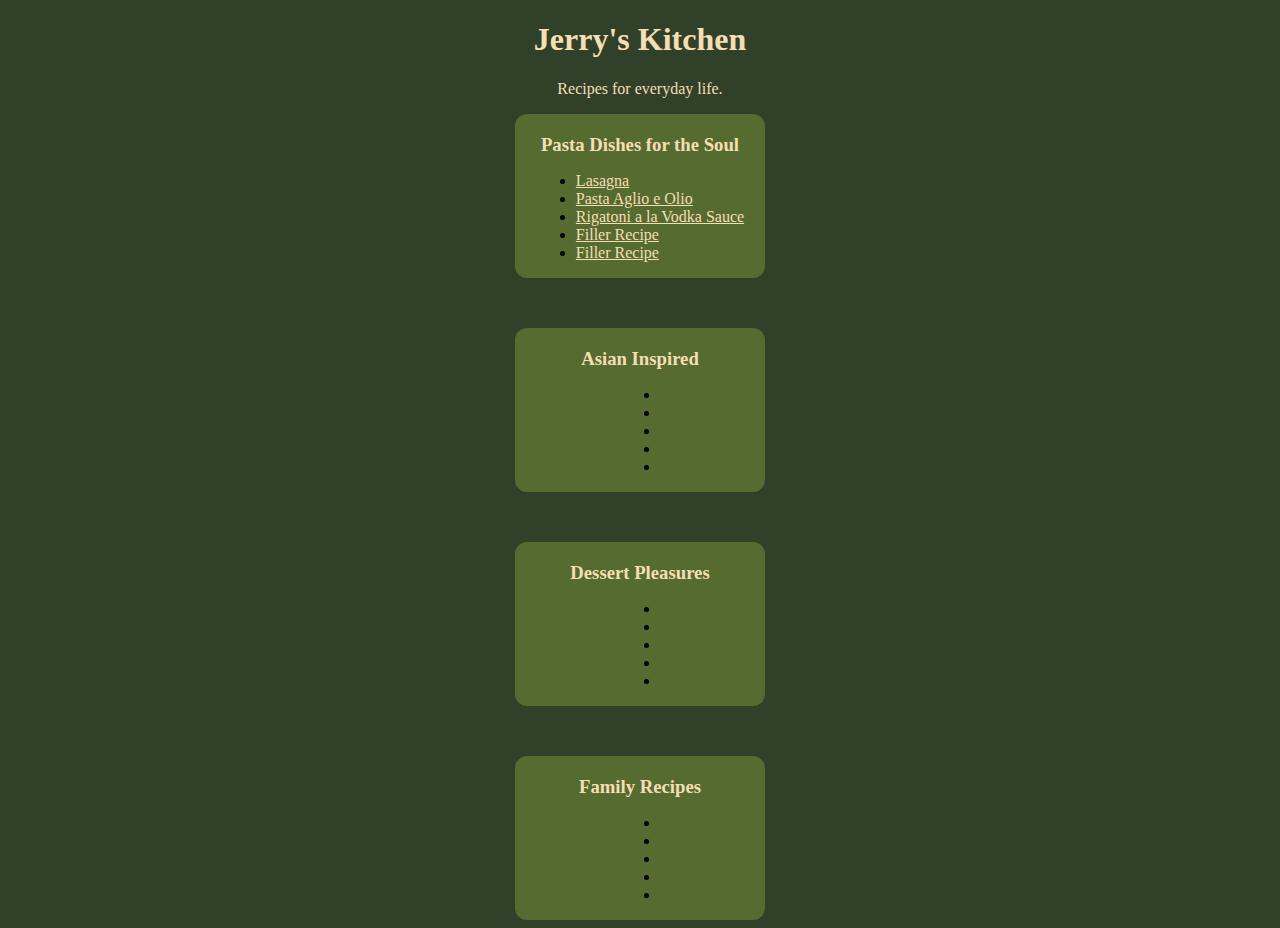
<file: index.html>
<!DOCTYPE html>
<html lang="en">
<head>
    <meta charset="UTF-8">
    <meta http-equiv="X-UA-Compatible" content="IE=edge">
    <meta name="viewport" content="width=device-width, initial-scale=1.0">
    <link rel="stylesheet" href="./styles/homepage.css">
    <title>Jerry's Kitchen</title>
</head>
<body>
    <div>
        <h1 class="title">Jerry's Kitchen</h1>
        <p class="title">Recipes for everyday life.</p>
    </div>
    <div class="pasta-parent">
        <h3 class="pasta-title">Pasta Dishes for the Soul</h3>
        <ul>
            <li><a href="./recipes/lasagna.html">Lasagna</a></li>
            <li><a href="./recipes/aglio_olio.html">Pasta Aglio e Olio</a></li>
            <li><a href="./recipes/vodka_redsauce.html">Rigatoni a la Vodka Sauce</a></li>
            <li><a href="./recipes/vodka_redsauce.html">Filler Recipe</a></li>
            <li><a href="./recipes/vodka_redsauce.html">Filler Recipe</a></li>
        </ul>   
    </div>
    <div class="div-spacing">
        <!--SPACING COMMENTS-->
    </div>
    <div class="mains-parent">
        <h3 class="mains-title">Asian Inspired</h3>
        <ul>
            <li></li>
            <li></li>
            <li></li>
            <li></li>
            <li></li>
        </ul>
    </div>
    <div class="div-spacing">
        <!--SPACING COMMENTS-->
    </div>
    <div class="dessert-parent">
        <h3 class="dessert-title">Dessert Pleasures</h3>
        <ul>
            <li></li>
            <li></li>
            <li></li>
            <li></li>
            <li></li>
        </ul>
    </div>
    <div class="div-spacing">
        <!--SPACING COMMENTS-->
    </div>
    <div class="family-parent">
        <h3 class="family-title">Family Recipes</h3>
        <ul>
            <li></li>
            <li></li>
            <li></li>
            <li></li>
            <li></li>
        </ul>
    </div>
</body>
</html>
</file>
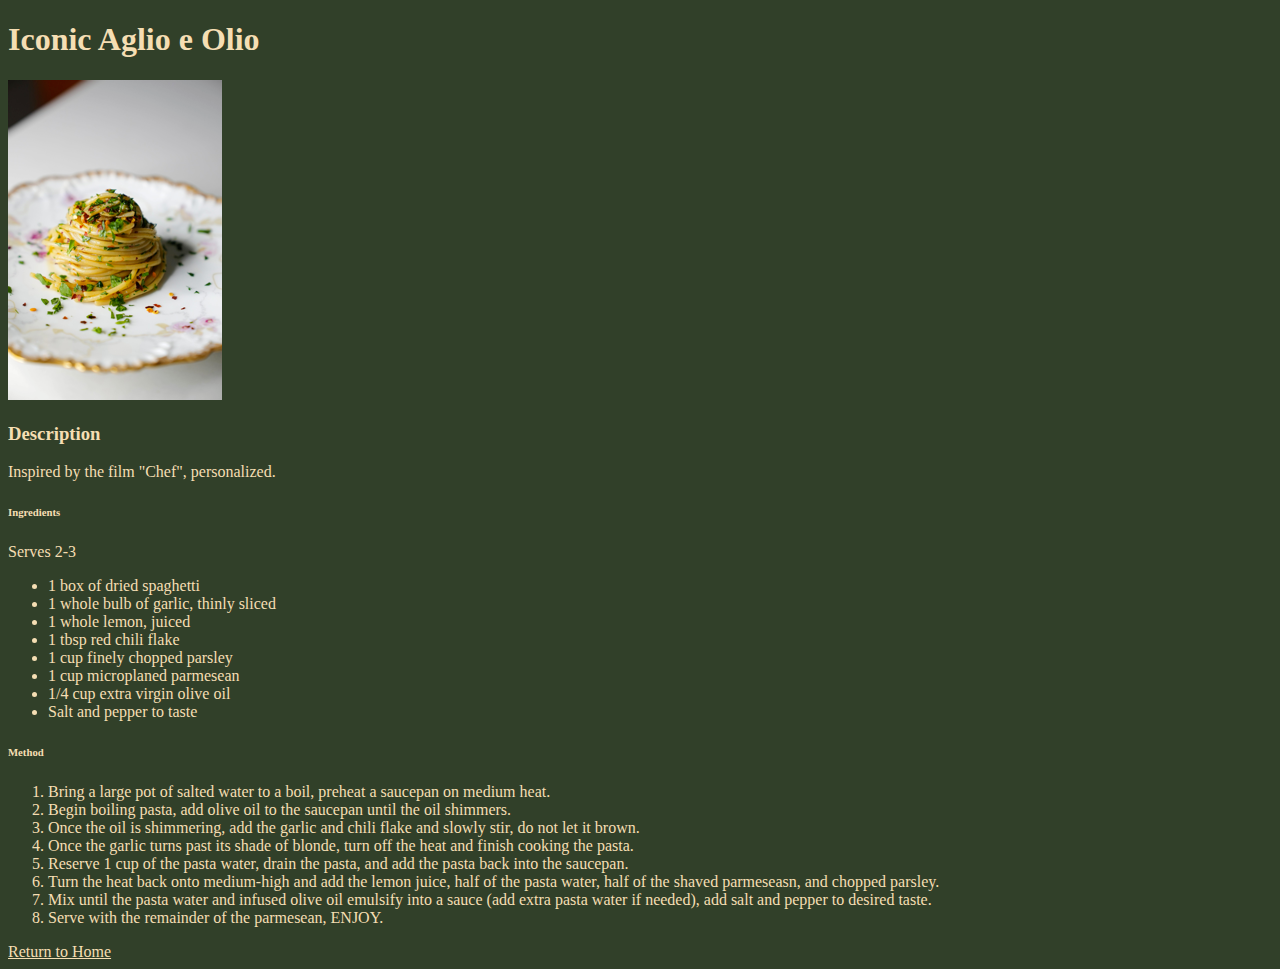
<file: recipes/aglio_olio.html>
<!DOCTYPE html>
<html lang="en">
<head>
    <meta charset="UTF-8">
    <meta http-equiv="X-UA-Compatible" content="IE=edge">
    <meta name="viewport" content="width=device-width, initial-scale=1.0">
    <link rel="stylesheet" href="../styles/main_recipe_style.css"/>
    <title>Iconic Aglio e Olio</title>
</head>
<body>
    <h1>Iconic Aglio e Olio</h1>
    <img src="../assets/Aglio_e_olio.png" alt="aglio e olio"/>
    <h3>Description</h3>
        <p>Inspired by the film "Chef", personalized.</p>
    
    <h6>Ingredients</h6>
        <p>Serves 2-3</p>
        <ul>
            <li>1 box of dried spaghetti</li>
            <li>1 whole bulb of garlic, thinly sliced</li>
            <li>1 whole lemon, juiced</li>
            <li>1 tbsp red chili flake</li>
            <li>1 cup finely chopped parsley</li>
            <li>1 cup microplaned parmesean</li>
            <li>1/4 cup extra virgin olive oil</li>
            <li>Salt and pepper to taste</li>
        </ul>
    <p></p>
    <h6>Method</h6>
        <p></p>
        <ol>
            <li>Bring a large pot of salted water to a boil, preheat a saucepan on medium heat.</li>
            <li>Begin boiling pasta, add olive oil to the saucepan until the oil shimmers.</li>
            <li>Once the oil is shimmering, add the garlic and chili flake and slowly stir, do not let it brown.</li>
            <li>Once the garlic turns past its shade of blonde, turn off the heat and finish cooking the pasta.</li>
            <li>Reserve 1 cup of the pasta water, drain the pasta, and add the pasta back into the saucepan.</li>
            <li>Turn the heat back onto medium-high and add the lemon juice, half of the pasta water, half of the shaved parmeseasn, and chopped parsley.</li>
            <li>Mix until the pasta water and infused olive oil emulsify into a sauce (add extra pasta water if needed), add salt and pepper to desired taste.</li>
            <li>Serve with the remainder of the parmesean, ENJOY.</li>
        </ol>
    <a href="../index.html">Return to Home</a>
</body>
</html>
</file>
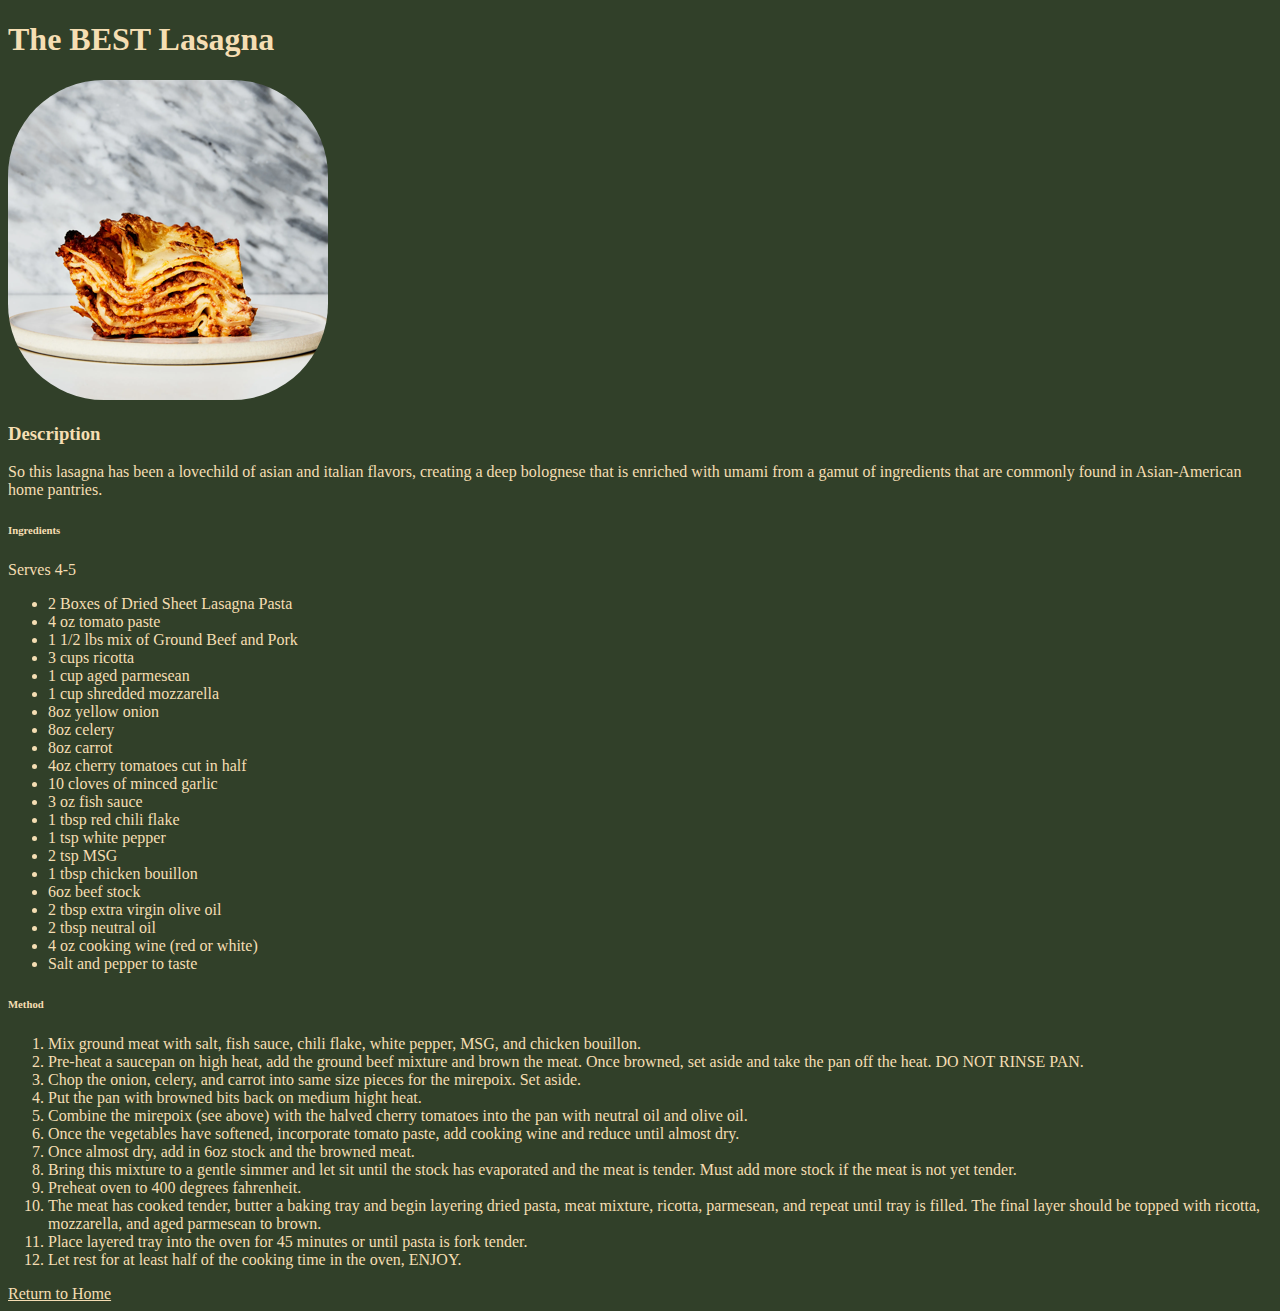
<file: recipes/lasagna.html>
<!DOCTYPE html>
<html lang="en">
<head>
    <meta charset="UTF-8">
    <meta http-equiv="X-UA-Compatible" content="IE=edge">
    <meta name="viewport" content="width=device-width, initial-scale=1.0">
    <link rel="stylesheet" href="../styles/main_recipe_style.css">
    <title>The BEST Lasagna</title>
</head>
<body>
    <h1>The BEST Lasagna</h1>
    <img class="title-img" src="../assets/Lasagna_IMG.png" alt="cool lasagna pic"/>
    <h3>Description</h3>
        <p>So this lasagna has been a lovechild of asian and italian flavors, creating a deep bolognese that is enriched with umami from a gamut of ingredients that are commonly found in Asian-American home pantries.</p>
    
    <h6>Ingredients</h6>
        <p>Serves 4-5</p>
        <ul>
            <li>2 Boxes of Dried Sheet Lasagna Pasta</li>
            <li>4 oz tomato paste</li>
            <li>1 1/2 lbs mix of Ground Beef and Pork</li>
            <li>3 cups ricotta</li>
            <li>1 cup aged parmesean</li>
            <li>1 cup shredded mozzarella</li>
            <li>8oz yellow onion</li>
            <li>8oz celery</li>
            <li>8oz carrot</li>
            <li>4oz cherry tomatoes cut in half</li>
            <li>10 cloves of minced garlic</li>
            <li>3 oz fish sauce</li>
            <li>1 tbsp red chili flake</li>
            <li>1 tsp white pepper</li>
            <li>2 tsp MSG</li>
            <li>1 tbsp chicken bouillon</li>
            <li>6oz beef stock</li>
            <li>2 tbsp extra virgin olive oil</li>
            <li>2 tbsp neutral oil</li>
            <li>4 oz cooking wine (red or white)</li>
            <li>Salt and pepper to taste</li>
        </ul>
    <p></p>
    <h6>Method</h6>
        <p></p>
        <ol>
            <li>Mix ground meat with salt, fish sauce, chili flake, white pepper, MSG, and chicken bouillon.</li>
            <li>Pre-heat a saucepan on high heat, add the ground beef mixture and brown the meat. Once browned, set aside and take the pan off the heat. DO NOT RINSE PAN.</li>
            <li>Chop the onion, celery, and carrot into same size pieces for the mirepoix. Set aside.</li>
            <li>Put the pan with browned bits back on medium hight heat.</li>
            <li>Combine the mirepoix (see above) with the halved cherry tomatoes into the pan with neutral oil and olive oil.</li>
            <li>Once the vegetables have softened, incorporate tomato paste, add cooking wine and reduce until almost dry.</li>
            <li>Once almost dry, add in 6oz stock and the browned meat.</li>
            <li>Bring this mixture to a gentle simmer and let sit until the stock has evaporated and the meat is tender. Must add more stock if the meat is not yet tender.</li>
            <li>Preheat oven to 400 degrees fahrenheit.</li>
            <li>The meat has cooked tender, butter a baking tray and begin layering dried pasta, meat mixture, ricotta, parmesean, and repeat until tray is filled. The final layer should be topped with ricotta, mozzarella, and aged parmesean to brown.</li>
            <li>Place layered tray into the oven for 45 minutes or until pasta is fork tender.</li>
            <li>Let rest for at least half of the cooking time in the oven, ENJOY.</li>
        </ol>
    <a href="../index.html">Return to Home</a>
</body>
</html>
</file>
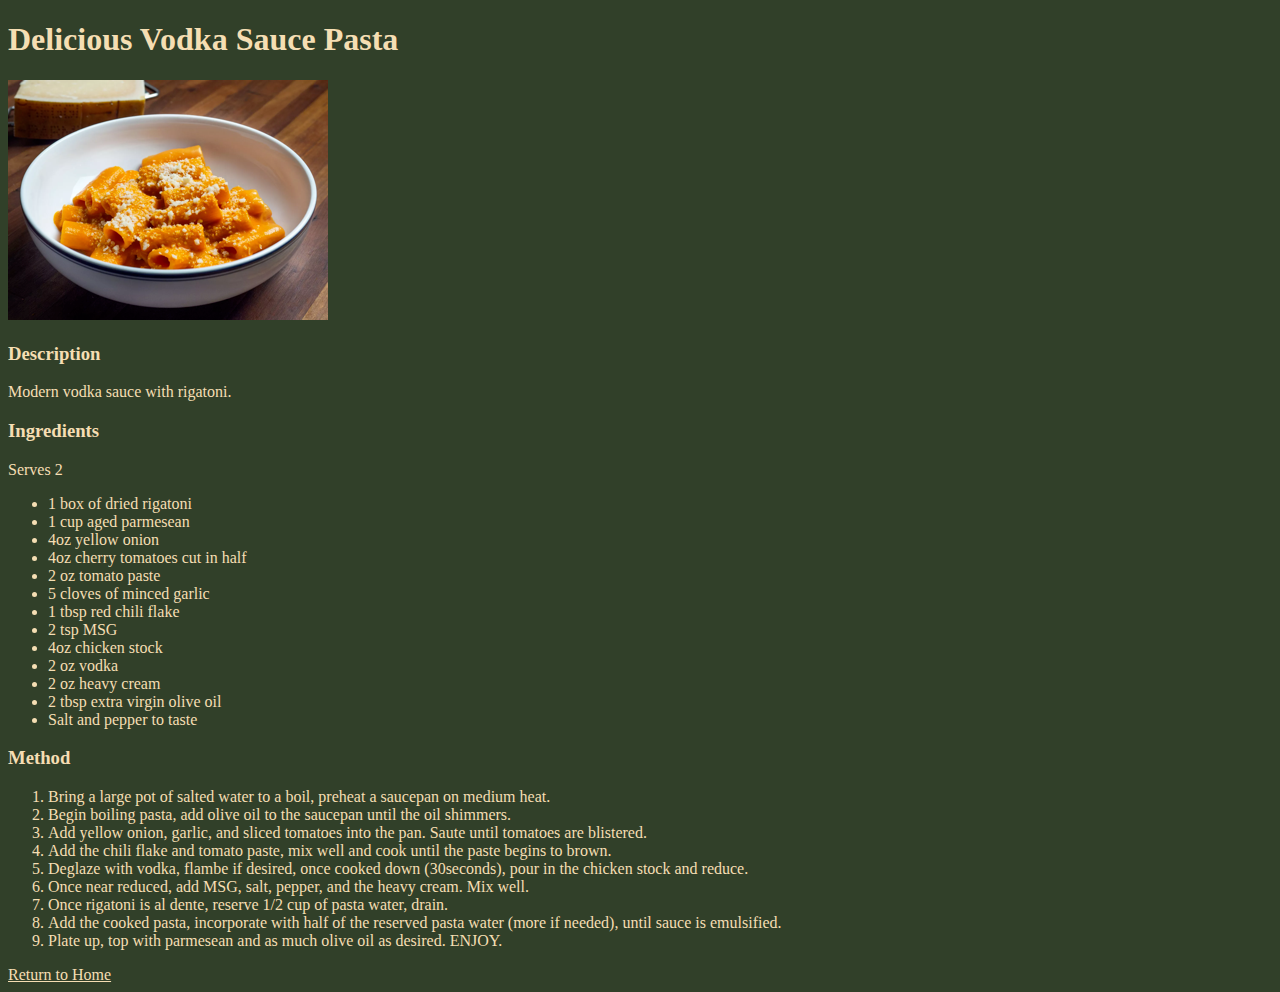
<file: recipes/vodka_redsauce.html>
<!DOCTYPE html>
<html lang="en">
<head>
    <meta charset="UTF-8">
    <meta http-equiv="X-UA-Compatible" content="IE=edge">
    <meta name="viewport" content="width=device-width, initial-scale=1.0">
    <link rel="stylesheet" href="../styles/main_recipe_style.css">
    <title>Vodka Sauce Pasta</title>
</head>
<body>
    <h1>Delicious Vodka Sauce Pasta</h1>
    <img src="../assets/vodka_penne.png" alt="vodka penne"/>
    <h3>Description</h3>
        <p>Modern vodka sauce with rigatoni.</p>
    
    <h3>Ingredients</h3>
        <p>Serves 2</p>
        <ul>
            <li>1 box of dried rigatoni</li>
            <li>1 cup aged parmesean</li>
            <li>4oz yellow onion</li>
            <li>4oz cherry tomatoes cut in half</li>
            <li>2 oz tomato paste</li>
            <li>5 cloves of minced garlic</li>
            <li>1 tbsp red chili flake</li>
            <li>2 tsp MSG</li>
            <li>4oz chicken stock</li>
            <li>2 oz vodka</li>
            <li>2 oz heavy cream</li>
            <li>2 tbsp extra virgin olive oil</li>
            <li>Salt and pepper to taste</li>
        </ul>
    <p></p>
    <h3>Method</h3>
        <p></p>
        <ol>
            <li>Bring a large pot of salted water to a boil, preheat a saucepan on medium heat.</li>
            <li>Begin boiling pasta, add olive oil to the saucepan until the oil shimmers.</li>
            <li>Add yellow onion, garlic, and sliced tomatoes into the pan. Saute until tomatoes are blistered.</li>
            <li>Add the chili flake and tomato paste, mix well and cook until the paste begins to brown.</li>
            <li>Deglaze with vodka, flambe if desired, once cooked down (30seconds), pour in the chicken stock and reduce.</li>
            <li>Once near reduced, add MSG, salt, pepper, and the heavy cream. Mix well.</li>
            <li>Once rigatoni is al dente, reserve 1/2 cup of pasta water, drain.</li>
            <li>Add the cooked pasta, incorporate with half of the reserved pasta water (more if needed), until sauce is emulsified.</li>
            <li>Plate up, top with parmesean and as much olive oil as desired. ENJOY.</li>
        </ol>
    <a href="../index.html">Return to Home</a>
</body>
</html>
</file>
<file: styles/homepage.css>
body    {
    background-color: #314029;
}
.title   {
    text-align: center;
    color:wheat;
}

.div-spacing    {
    height: 50px;
}

/* RECIPE LISTS*/
div.pasta-parent    {
    text-align: center;
    background-color: darkolivegreen;
    width: 250px;
    height: auto;
    margin: auto;
    border-radius: 12px;
    line-height: auto;
}

.pasta-parent .pasta-title {
    margin: auto;
    color: wheat;
    text-align: center;
    padding-top: 8%;
    padding-left: 6%;
    padding-right: 6%;
}

div.mains-parent    {
    text-align: center;
    background-color: darkolivegreen;
    width: 250px;
    height: auto;
    margin: auto;
    border-radius: 12px;
    line-height: auto;
}

.mains-parent .mains-title {
    margin: auto;
    color: wheat;
    text-align: center;
    padding-top: 8%;
    padding-left: 6%;
    padding-right: 6%;
}

div.dessert-parent    {
    text-align: center;
    background-color: darkolivegreen;
    width: 250px;
    height: auto;
    margin: auto;
    border-radius: 12px;
    line-height: auto;
}

.dessert-parent .dessert-title {
    margin: auto;
    color: wheat;
    text-align: center;
    padding-top: 8%;
    padding-left: 6%;
    padding-right: 6%;
}

div.family-parent    {
    text-align: center;
    background-color: darkolivegreen;
    width: 250px;
    height: auto;
    margin: auto;
    border-radius: 12px;
    line-height: auto;
}

.family-parent .family-title {
    margin: auto;
    color: wheat;
    text-align: center;
    padding-top: 8%;
    padding-left: 6%;
    padding-right: 6%;
}

ul {
    display: inline-block;
    text-align: left;
    line-height: auto;
    
}

/* HYPERLINK STYLES */
a:link  {
    color: wheat;
}

a:visited   {
    color: #192b10;
}

a:hover {
    color:wheat;
}
</file>
<file: styles/main_recipe_style.css>
body    {
    background-color: #314029;
    color: wheat;
}

.title-img  {
    border-radius: 30%;
}

/* HYPERLINK STYLES */
a:link  {
    color: wheat;
}

a:visited   {
    color: #192b10;
}

a:hover {
    color:wheat;
}
</file>
